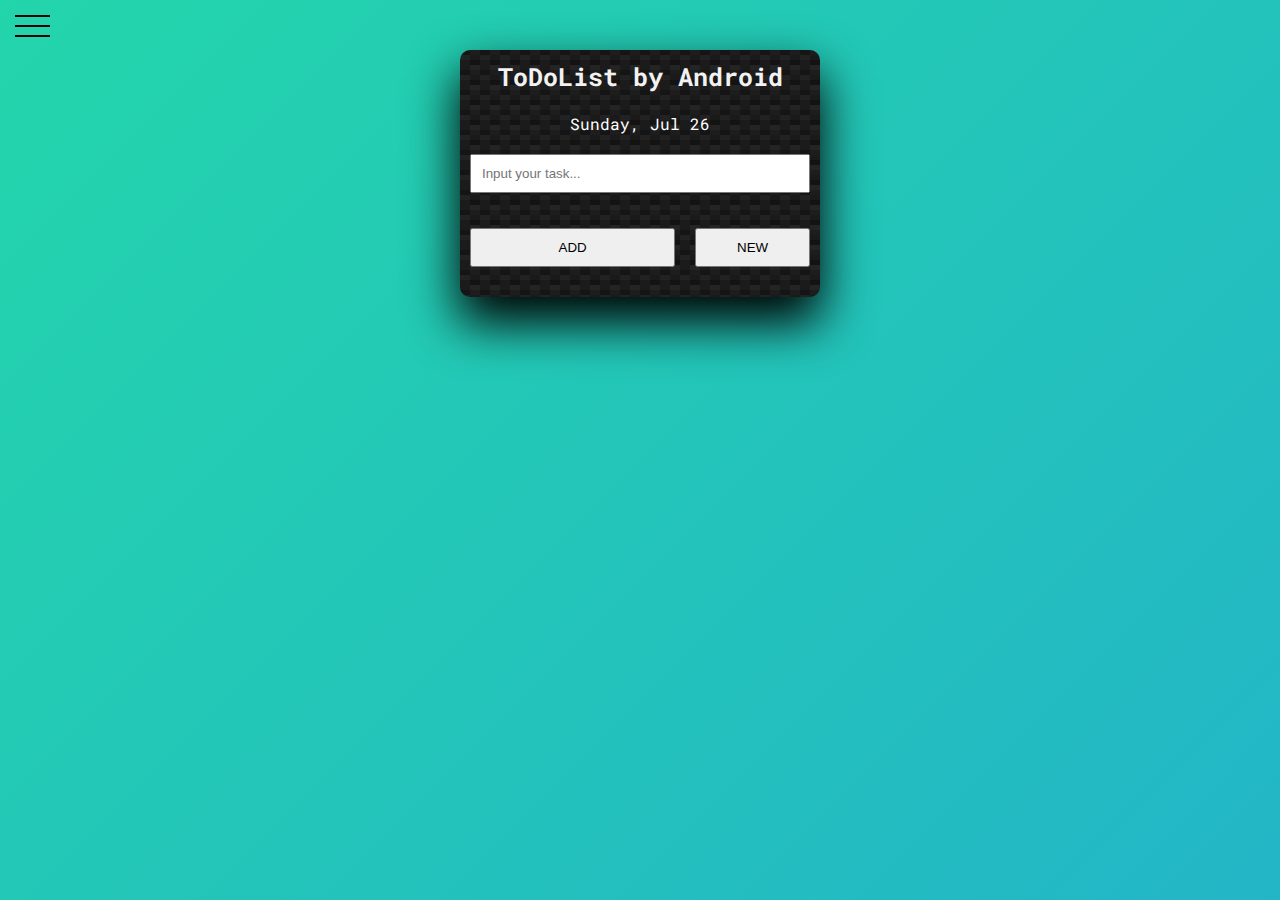
<file: todolist.html>
<!DOCTYPE html>
<html lang="en">
<head>
    <meta charset="UTF-8">
    <meta name="viewport" content="width=device-width, initial-scale=1.0, maximum-scale=1, user-scalable=no">
    <title>To Do List</title>
    <link rel="shortcut icon" type="image/x-icon" href="images/favicon.ico">
<link rel="stylesheet" href="css/style.css">
<link href="https://fonts.googleapis.com/css2?family=Roboto+Mono:wght@700&display=swap" rel="stylesheet">
</head>
<body>
    <header>
           
    <div class="container">
        <div class="burger">
            <div id="btn">
                <div id='top'></div>
                <div id='middle'></div>
                <div id='bottom'></div>
        </div>
        <div id="box">
            
                <div id="items">
                        <a href =  "./index.html"  class="item">Home</a>
                        <a href =  "./todolist.html"  class="item">Todo List</a>
                        <a href =  "./expence.html"  class="item">Expence Tracer</a>
                        <a href =  "#"  class="item">Menu 4</a>
                        <a href = "#" class="item">Menu 5</a>
                </div>
        </div>
        </div>
           
           
            <div class="todo_list">
                <h1>ToDoList by Android</h1>
                <div id="date" class="dateStyle"></div>
                <div class="create_new_todo">
                    <input type="text" class="message" placeholder="Input your task...">
                </div>
                    <div class="buttons">
                    <button class="add">ADD</button>
                    <button class= "addNew" id="modalWin">NEW</button>
                   </div>
               
               
                <div class="wrapper">
                    <ul class="todo"></ul>
                </div>
            </div>

         
        </div>

        <div class="modal">
            <div class="modal__content">
                <h2>Are you sure?</h2>
                <p>Your previous ToDoList going to be destroyed :c</p>
                    <button  id ="modalYes">Yes</button>
                    <button id ="modalNo">No</button>
                
            </div>
        </div>
    </header>

    <script src="./jss/main.js"></script>
   
    
</body>
</html>
</file>
<file: css/style.css>
*{margin: 0;padding: 0;}


li {
    list-style-type: none;
}
body{
   
    font-family: 'Roboto Mono', monospace ,sans-serif;
    box-sizing: border-box;
    background: linear-gradient(-45deg, #ee7752, #e73c7e, #23a6d5, #23d5ab) repeat;
	background-size: 600% 600%;
	animation: gradient 8s ease infinite;
}
.container {

margin: 50px auto; 
}

.important {
    font-weight: bold;
    color: #ff0000;
}

h1 {
    text-align: center;
    margin-top: 0;
    margin-bottom: 20px;
    color: rgb(242, 242, 242);
    font-size: 25px;
    cursor: default;
  
}




.todo_list{
    top: 0px;
    right: 0px;
    width: 400px;
    display: block;
    margin: 0px auto 40px;
    background: linear-gradient(27deg, #151515 5px, transparent 5px) 0 5px,
            linear-gradient(207deg, #151515 5px, transparent 5px) 10px 0px,
            linear-gradient(27deg, #222 5px, transparent 5px) 0px 10px,
            linear-gradient(207deg, #222 5px, transparent 5px) 10px 5px,
            linear-gradient(90deg, #1b1b1b 10px, transparent 10px),
            linear-gradient(#1d1d1d 25%, #1a1a1a 25%, #1a1a1a 50%, transparent 50%, transparent 75%, #242424 75%, #242424);
        background-size: 20px 20px;
        background-color: #131313;
    padding: 30px;
    border-radius: 10px;
    box-shadow: 0px 2px 10px 0px;
    
}


/*------------------------------------------*/

input[type=text] {
    width: 376px;
    padding: 10px;
    margin: 0px 0px 20px 0px;
}
.buttons {
    display: flex;
    
    
}

.add {
    flex: 2;
   margin: 0px 10px 0px 0px;
   
}
 .addNew {
    flex: 1;
    margin: 0px 0px 0px 10px;
}
.buttons button {
    
    width: 400px;
    padding: 10px;
    display: block;
    cursor: pointer;
    text-align: center;
  
}

input[type="checkbox"] {
    width:19px;/*Размер вашей кнопки или чекбокса*/
    height:19px;
    cursor: pointer;
}

label{
    color: #fff;
}

.wrapper {
    max-width: 520px;

    margin: 0 auto;
}

.todo {
  
    padding: 10px;
    font-size: 28px;
    line-height: 44px;
    margin: 0 auto;
    text-align: start;
    
}
.create_new_todo{
    margin: 0px 0px 15px 0px;
}

/*------------------------Modal Window----------------------------------*/

.modal{
    display: none;
    position: fixed;
    z-index: 1000;
    left: 0;
    top: 0;
    width: 100%;
    height: 100%;
    background: rgba(0,0,0, 0.6);
    overflow: auto;

}

.modal__content{
    margin: 200px auto;
    background-color: #fff;
    padding: 20px;
    width: 60%;
    text-align: center;
    z-index: 99999;
}


.todo .selects  {
    display: flex;
    margin: 0px 10px;
    justify-content: flex-end;

}

.crossoutText {
    text-decoration: line-through;
}

.dateStyle {
    color: #fff;
    text-align: center;
    padding: 0px 0px 20px 0px;
    cursor: default;
}



/*Menu*/


    
#btn {
    position: absolute;
    z-index: 5;
    top: 15px;
    left: 15px;
    cursor: pointer;
    transition: left 500ms cubic-bezier(0.6, 0.05, 0.28, 0.91);
}


#btn div {
    width: 35px;
    height: 2px;
    margin-bottom: 8px; 
    background-color: #040404;
    transition: transform 500ms cubic-bezier(0.6, 0.05, 0.28, 0.91), opacity 500ms, background-color 250ms;
}
#btn.active {
    left: 230px;
    position: fixed;
    top: 15px;
    left: 15px;
}
#btn.active div {
    background-color: #343838;
}
#btn.active #top {
    transform: translateY(10px) rotate(-135deg);
}
#btn.active #middle {
    opacity: 0;
    transform: rotate(135deg);
}
#btn.active #bottom {
    transform: translateY(-10px) rotate(-45deg);
}
#box {
    position: fixed;
    z-index: 4;
    overflow: auto;
    top: 0px;
    left: -275px;
    width: 275px;
    opacity: 0;
    padding: 20px 0px;
    height: 100%;
    background-color: #f6f6f6;
    color: #343838;
    transition: all 350ms cubic-bezier(0.6, 0.05, 0.28, 0.91);
}
#box.active {
    left: 0px;
    opacity: 1;
}
#items {
    position: relative;
    top: 50%;
    transform: translateY(-50%);
}
#items a {
    display: block;
    text-decoration: none;
    color: #000;
    text-align: center;

}
#items .item {
    position: relative;
    cursor: pointer;
    font-size: 2em;
    padding: 15px 30px;
    transition: all 250ms;
}
#items .item:hover {
    padding: 15px 45px;
    background-color: rgba(52, 56, 56, 0.2);
}
#btn, #btn * {
    will-change: transform;
}
#box {
    will-change: transform, opacity;
}

    /*------*/
    
    /*Burger menu*/
    
   
    



    
    /*------*/
    








/*----------------------------------------------------------*/
/*------------------------Background----------------------------------*/



@keyframes gradient {
	0% {
		background-position: 0% 50%;
	}
	50% {
		background-position: 100% 50%;
	}
	100% {
		background-position: 0% 50%;
	}
}

/*----------------------------------------------------------*/
@media screen and (max-width: 425px){
    #box {
        position: fixed;
        z-index: 4;
        overflow: auto;
        top: 0px;
        left: -420px;
        width: 100%;
        opacity: 0;
        padding: 20px 0px;
        height: 100%;
        background-color: #f6f6f6;
        color: #343838;
        transition: all 350ms cubic-bezier(0.6, 0.05, 0.28, 0.91);
    }
    #btn.active{
        left: 15px;
    }
}
@media screen and (max-width: 375px){
    #box {
        position: fixed;
        z-index: 4;
        overflow: auto;
        top: 0px;
        left: -375px;
        width: 100%;
        opacity: 0;
        padding: 20px 0px;
        height: 100%;
        background-color: #f6f6f6;
        color: #343838;
        transition: all 350ms cubic-bezier(0.6, 0.05, 0.28, 0.91);
    }
    #btn.active{
        left: 15px;
    }
}
@media screen and (max-width: 320px){
    #box {
        position: fixed;
        z-index: 4;
        overflow: auto;
        top: 0px;
        left: -320px;
        width: 100%;
        opacity: 0;
        padding: 20px 0px;
        height: 100%;
        background-color: #f6f6f6;
        color: #343838;
        transition: all 350ms cubic-bezier(0.6, 0.05, 0.28, 0.91);
    }
    #btn.active{
        left: 15px;
    }
}
@media screen and (min-width: 375px) {
     
        .modal__content{
            margin: 300px auto;
            background-color: #fff;
            padding: 20px;
            width: 60%;
            text-align: center;
            z-index: 99999;
        }
      
    
}


@media screen and (min-width: 320px) {
    .create_new_todo button {
        margin: 0px auto;
        width: 200px;
        padding: 10px;
        display: block;
        cursor: pointer;
    }

    input[type=text] {
        width: 257px;
        padding: 10px;
        margin: 0px 0px 20px 0px;
    }

    .todo_list{
        width: 280px;
        display: block;
        margin: 0px auto;
        background: linear-gradient(27deg, #151515 5px, transparent 5px) 0 5px,
            linear-gradient(207deg, #151515 5px, transparent 5px) 10px 0px,
            linear-gradient(27deg, #222 5px, transparent 5px) 0px 10px,
            linear-gradient(207deg, #222 5px, transparent 5px) 10px 5px,
            linear-gradient(90deg, #1b1b1b 10px, transparent 10px),
            linear-gradient(#1d1d1d 25%, #1a1a1a 25%, #1a1a1a 50%, transparent 50%, transparent 75%, #242424 75%, #242424);
background-size: 20px 20px;
background-color: #131313;      
        padding: 10px;
        border-radius: 10px;
        box-shadow: 0px 24px 50px 2px;
    }
}


@media screen and (max-width: 360px) {
    h1 {
        font-size: 20px;
    }
    
}
@media screen and (max-width: 500px) {

.todo_list h1 {
    font-size: 23px;
}
}

@media screen and (min-width: 360px) {

    .create_new_todo button {
        margin: 0px auto;
        width: 230px;
        padding: 10px;
        display: block;
        cursor: pointer;
    }

    input[type=text] {
        width: 290px;
        padding: 10px;
        margin: 0px 0px 20px 0px;
    }

    .todo_list{
        width: 320px;
        display: block;
        margin: 0px auto;
        background: linear-gradient(27deg, #151515 5px, transparent 5px) 0 5px,
            linear-gradient(207deg, #151515 5px, transparent 5px) 10px 0px,
            linear-gradient(27deg, #222 5px, transparent 5px) 0px 10px,
            linear-gradient(207deg, #222 5px, transparent 5px) 10px 5px,
            linear-gradient(90deg, #1b1b1b 10px, transparent 10px),
            linear-gradient(#1d1d1d 25%, #1a1a1a 25%, #1a1a1a 50%, transparent 50%, transparent 75%, #242424 75%, #242424);
background-size: 20px 20px;
background-color: #131313;
        padding: 10px;
        border-radius: 10px;
        box-shadow: 0px 24px 50px 2px;
    }
  
}

@media screen and (min-width: 375px) {
    .create_new_todo button {
        margin: 0px auto;
        width: 230px;
        padding: 10px;
        display: block;
        cursor: pointer;
    }

    input[type=text] {
        width: 316px;
        padding: 10px;
        margin: 0px 0px 20px 0px;
    }

    .todo_list{
        width: 340px;
        display: block;
        margin: 0px auto;
        background: linear-gradient(27deg, #151515 5px, transparent 5px) 0 5px,
            linear-gradient(207deg, #151515 5px, transparent 5px) 10px 0px,
            linear-gradient(27deg, #222 5px, transparent 5px) 0px 10px,
            linear-gradient(207deg, #222 5px, transparent 5px) 10px 5px,
            linear-gradient(90deg, #1b1b1b 10px, transparent 10px),
            linear-gradient(#1d1d1d 25%, #1a1a1a 25%, #1a1a1a 50%, transparent 50%, transparent 75%, #242424 75%, #242424);
background-size: 20px 20px;
background-color: #131313;
        padding: 10px;
        border-radius: 10px;
        box-shadow: 0px 24px 50px 2px;
    }
}

/*Burger menu*/

@media (max-width: 902px){
    .header-nav__menu{
        display: none;
    }
}






/*------*/
</file>
